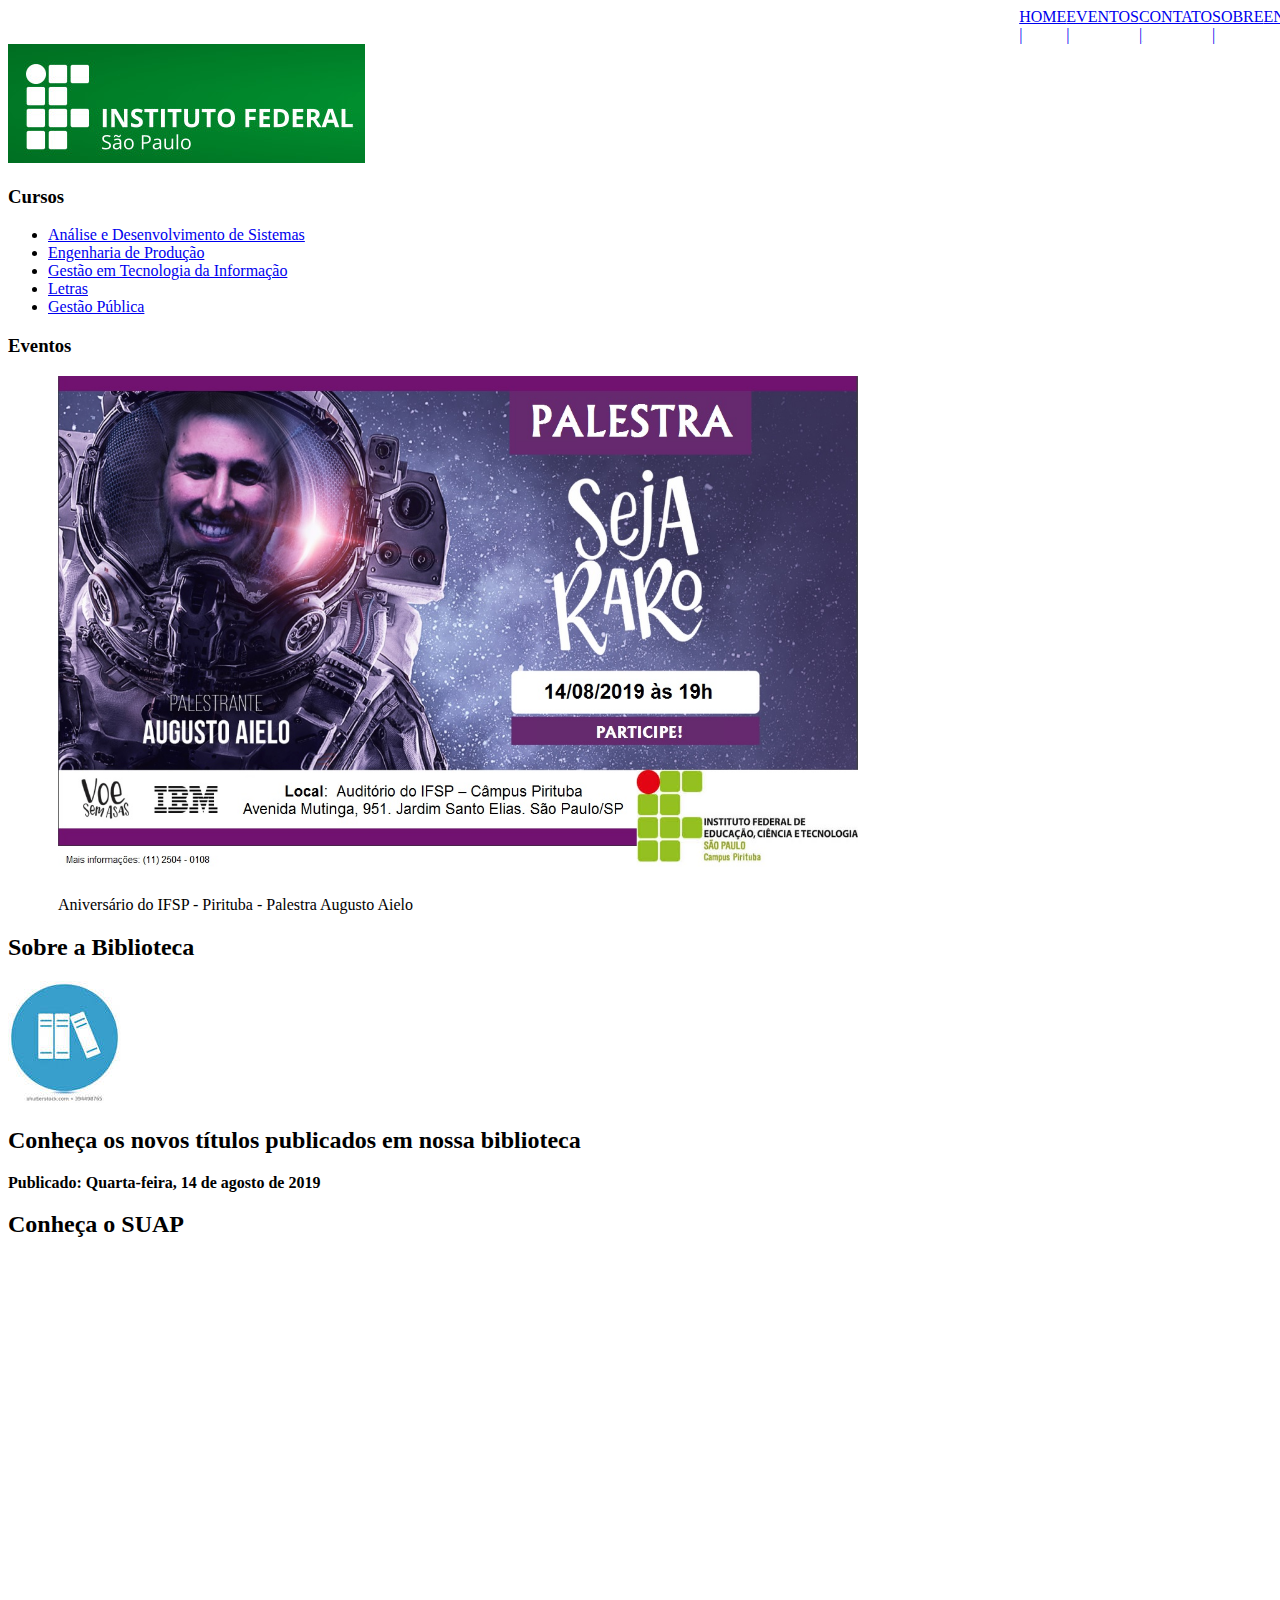
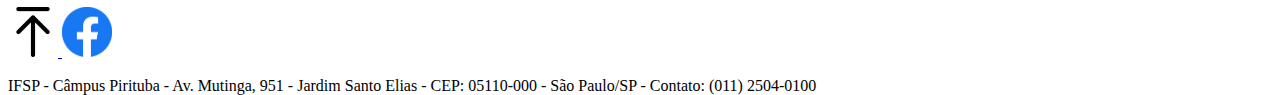
<file: index.html>
<!DOCTYPE html>
<html>

<head>

  <meta charset="utf-8">
  <meta name="viewport" content="width=device-width">
  <link href="favicon.ico" type="image/x-icon">
  <link href="style.css" rel="stylesheet" type="text/css" />
  <title>IFSP</title>

</head>

<body>

<div class="cabecalho">
  <a href="index.html"> HOME | </a>
  <a href="eventos.html"> EVENTOS | </a>
  <a href="contato.html">CONTATO | </a>
  <a href="sobre.html">SOBRE |</a>
  <a href="entrar.html"> ENTRAR  </a>
</div>

  <img src="Logo.jpg">
  <h3>Cursos</h3>
  <ul>
    <li> <a href="ads.html">Análise e Desenvolvimento de Sistemas </a> </li>
    <li> <a href="#">Engenharia de Produção </a> </li>
    <li> <a href="#">Gestão em Tecnologia da Informação </a> </li>
    <li> <a href="#">Letras </a> </li>
    <li> <a href="#">Gestão Pública </a> </li>
  </ul>
  <h3>Eventos</h3>
  <img class=palestra src="SEJA_RARO.jpg"> 
  <p class=texto> Aniversário do IFSP - Pirituba - Palestra Augusto Aielo </p>
  <h2> Sobre a Biblioteca </h2>
  <img src="library.jpeg">
  <h2> Conheça os novos títulos publicados em nossa biblioteca </h2>
  <b> Publicado: Quarta-feira, 14 de agosto de 2019</b>
  <h2> Conheça o SUAP </h2>
  <iframe width="400" height="315" src="https://www.youtube.com/embed/yVbOcB1ryh0?si=i4Q6PTCVz4G1qSed" title="Tutorial do SUAP" frameborder="0" allow="accelerometer; autoplay; clipboard-write; encrypted-media; gyroscope; picture-in-picture; web-share"></iframe>
  <div class="menu"> 
  <a href="#top">
    <img class="top"  src="MoveTop.png"
  </a
    <a href="https://web.facebook.com/ifsppirituba">
      <img class="fb" src="facebook.png"/> 
    </a>
  </div>
  <p>IFSP - Câmpus Pirituba - Av. Mutinga, 951 - Jardim Santo Elias - CEP: 05110-000 - São Paulo/SP - Contato: (011) 2504-0100</p>
</body>

</html>
</file>
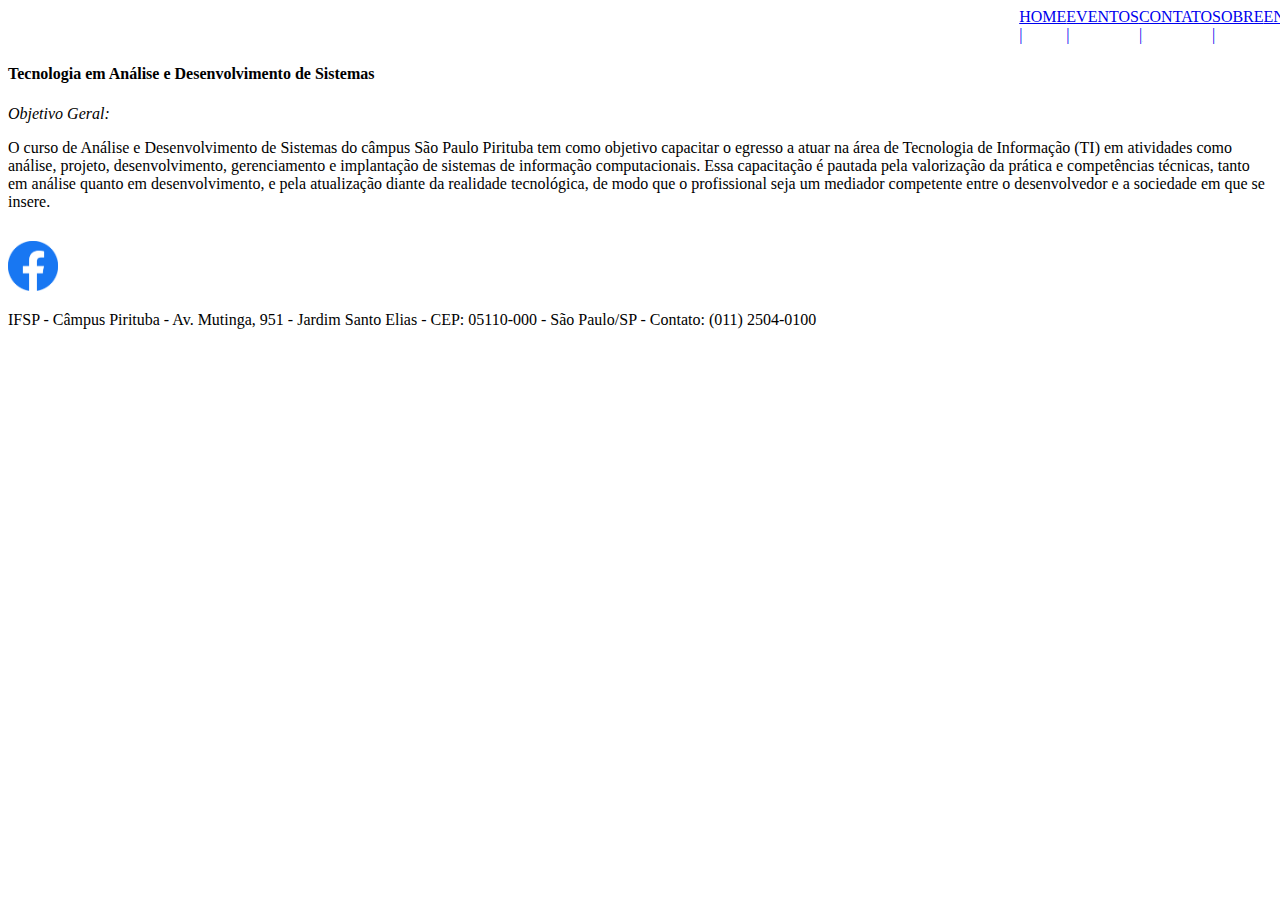
<file: ads.html>
<!DOCTYPE html>
<html>

<head>

  <meta charset="utf-8">
  <meta name="viewport" content="width=device-width">
  <link href="favicon.ico" type="image/x-icon">
  <link href="style.css" rel="stylesheet" type="text/css" />
  <title>IFSP</title>

</head>

<body>

  <div class="cabecalho">
    <a href="index.html"> HOME | </a>
    <a href="eventos.html"> EVENTOS | </a>
    <a href="contato.html">CONTATO | </a>
    <a href="sobre.html">SOBRE |</a>
    <a href="entrar.html"> ENTRAR  </a>
  </div>

  <h4> Tecnologia em Análise e Desenvolvimento de Sistemas </h4>
  <em> Objetivo Geral:</em>
  <p>O curso de Análise e Desenvolvimento de Sistemas do câmpus São Paulo Pirituba tem como objetivo capacitar o egresso a atuar na área de Tecnologia de Informação (TI) em atividades como análise, projeto, desenvolvimento, gerenciamento e implantação de sistemas de informação 
 computacionais. Essa capacitação é pautada pela valorização da prática e competências técnicas, tanto em análise quanto em desenvolvimento, e pela atualização diante da realidade tecnológica, de modo que o profissional seja um mediador competente entre o desenvolvedor e a sociedade em que se insere.</p>

  <div class="menu">
    <a href="https://web.facebook.com/ifsppirituba">
      <img class="fb" src="facebook.png"/> 
    </a>
    </div>  
    <p>IFSP - Câmpus Pirituba - Av. Mutinga, 951 - Jardim Santo Elias - CEP: 05110-000 - São Paulo/SP - Contato: (011) 2504-0100</p>
</file>
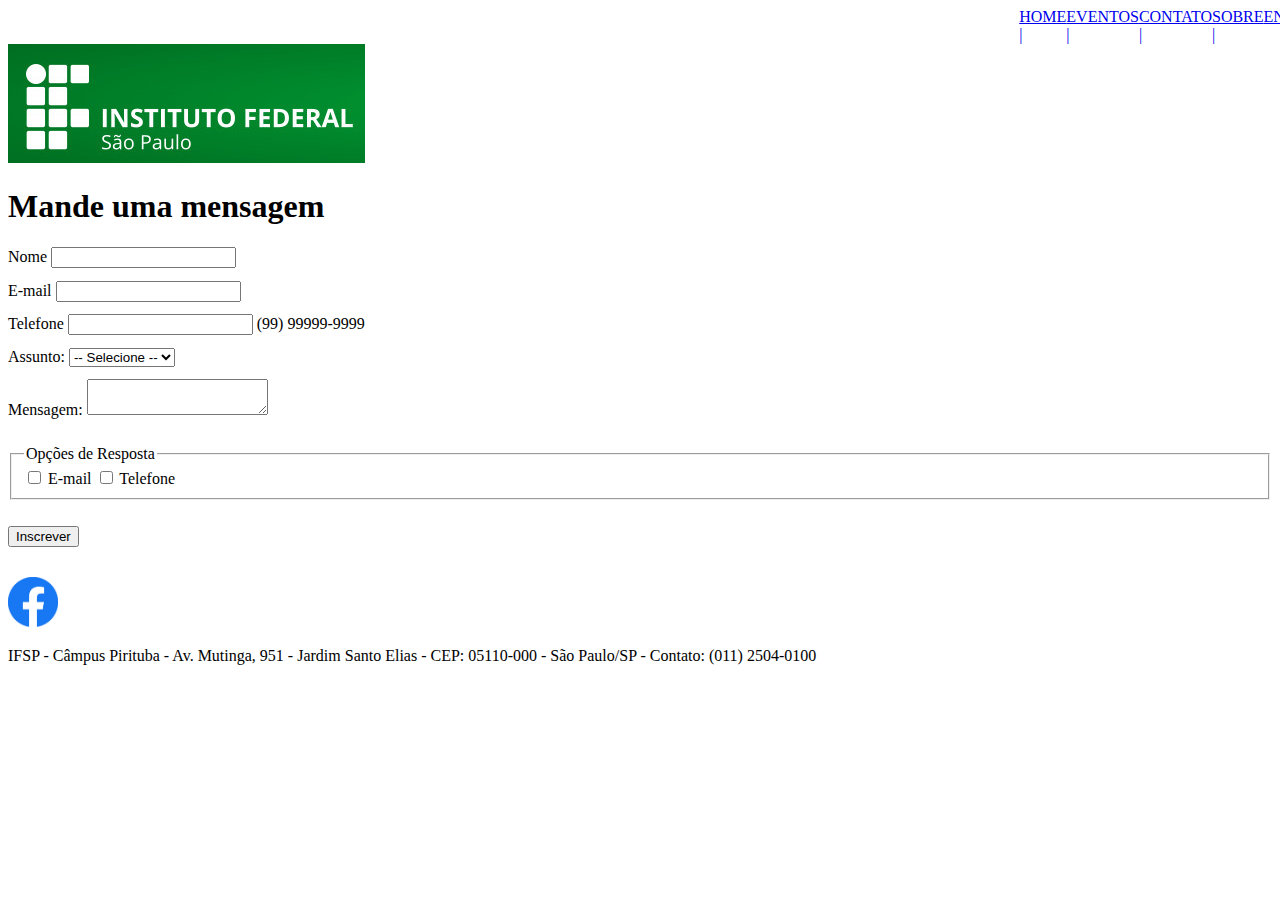
<file: contato.html>
<!DOCTYPE html>
<html>

<head>

  <meta charset="utf-8">
  <meta name="viewport" content="width=device-width">
  <link href="favicon.ico" type="image/x-icon">
  <link href="style.css" rel="stylesheet" type="text/css" />
  <title>IFSP</title>

</head>

<body>

  <div class="cabecalho">
    <a href="index.html"> HOME | </a>
    <a href="eventos.html"> EVENTOS | </a>
    <a href="contato.html">CONTATO | </a>
    <a href="sobre.html">SOBRE |</a>
    <a href="entrar.html"> ENTRAR  </a>
  </div>

  <img src="Logo.jpg">
  <h1> Mande uma mensagem </h1>

  <form>
    Nome <input name="nome"> <br/>
    E-mail <input type="email" class="senha""> <br/>
    Telefone <input name="celular"> (99) 99999-9999 <br/>
  </form>
  <form>
      Assunto: <select name="assunto" class="senha">
        <option value="v1"> -- Selecione --</option>
        <option value="v2">Reclamação</option>
        <option value="v3">Sugestão</option>
      </select> 
    <br/>
    Mensagem: <textarea name="mensagem"></textarea>

    <fieldset class="fs">
      <legend>Opções de Resposta</legend>
      <input name="email" type="checkbox" value="LPII"> E-mail
      <input name="email" type="checkbox" value="LPII"> Telefone
    </fieldset>
    <input type="submit" value="Inscrever"/> 
  </form>
  
  

  

  <div class="menu">
  <a href="https://web.facebook.com/ifsppirituba">
    <img class="fb" src="facebook.png"/> 
  </a>
  </div>  
  <p>IFSP - Câmpus Pirituba - Av. Mutinga, 951 - Jardim Santo Elias - CEP: 05110-000 - São Paulo/SP - Contato: (011) 2504-0100</p>
</body>
</file>
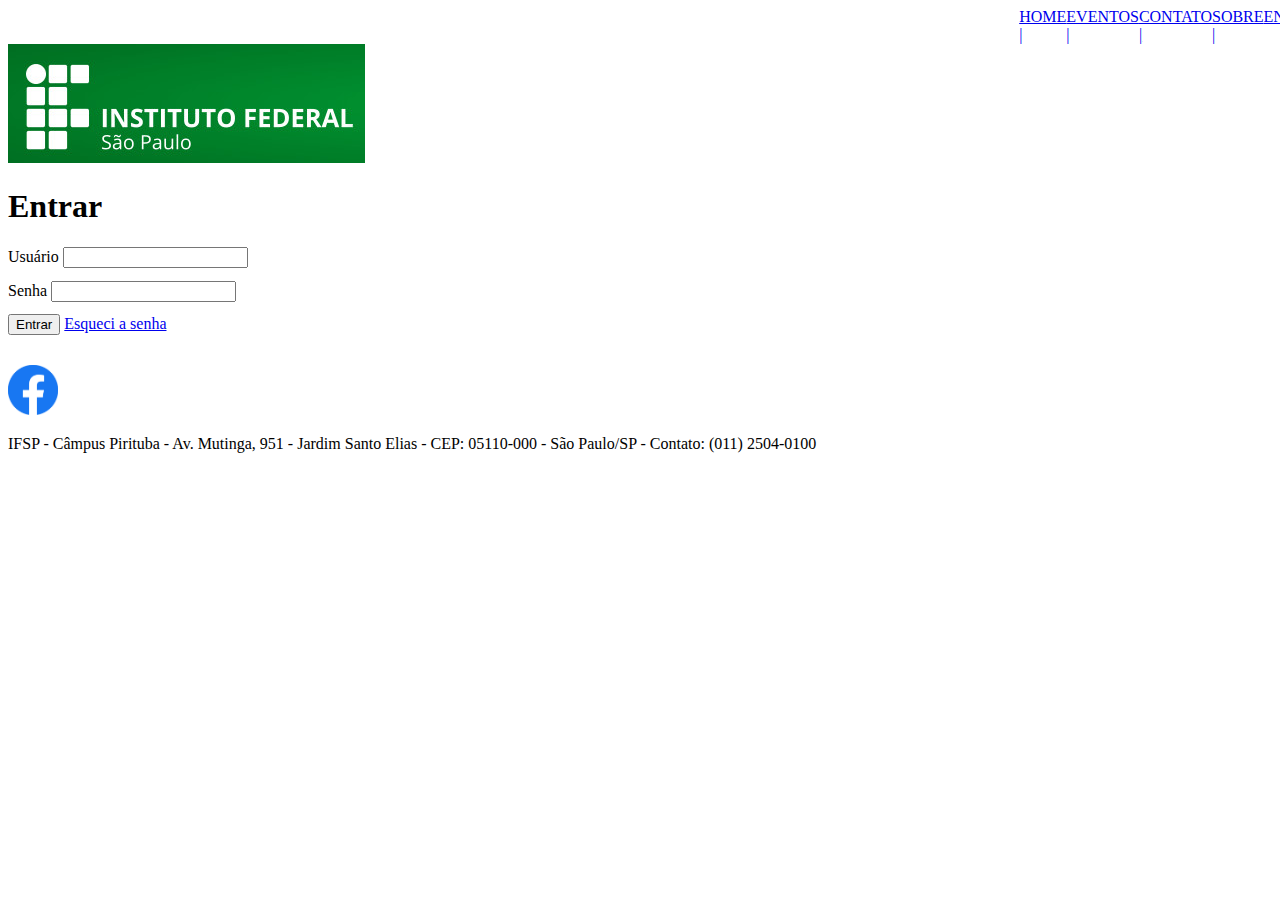
<file: entrar.html>
<!DOCTYPE html>
<html>

<head>

  <meta charset="utf-8">
  <meta name="viewport" content="width=device-width">
  <link href="favicon.ico" type="image/x-icon">
  <link href="style.css" rel="stylesheet" type="text/css" />
  <title>IFSP</title>

</head>

  <div class="cabecalho">
    <a href="index.html"> HOME | </a>
    <a href="eventos.html"> EVENTOS | </a>
    <a href="contato.html">CONTATO | </a>
    <a href="sobre.html">SOBRE |</a>
    <a href="entrar.html"> ENTRAR  </a>
  </div>

  <img src="Logo.jpg">
  <h1> Entrar </h1>

  <form>
      Usuário <input name="usuario" class="user">  <br/>
      Senha <input name="menu2" type="password" class="senha"> <br/>

    <input type="submit" value="Entrar"/> <a href="#"> Esqueci a senha </a>
  </form>


  
  <div class="menu">
    <a href="https://web.facebook.com/ifsppirituba">
      <img class="fb" src="facebook.png"/> 
    </a>
    </div>  
    <p>IFSP - Câmpus Pirituba - Av. Mutinga, 951 - Jardim Santo Elias - CEP: 05110-000 - São Paulo/SP - Contato: (011) 2504-0100</p>
  </body>
</file>
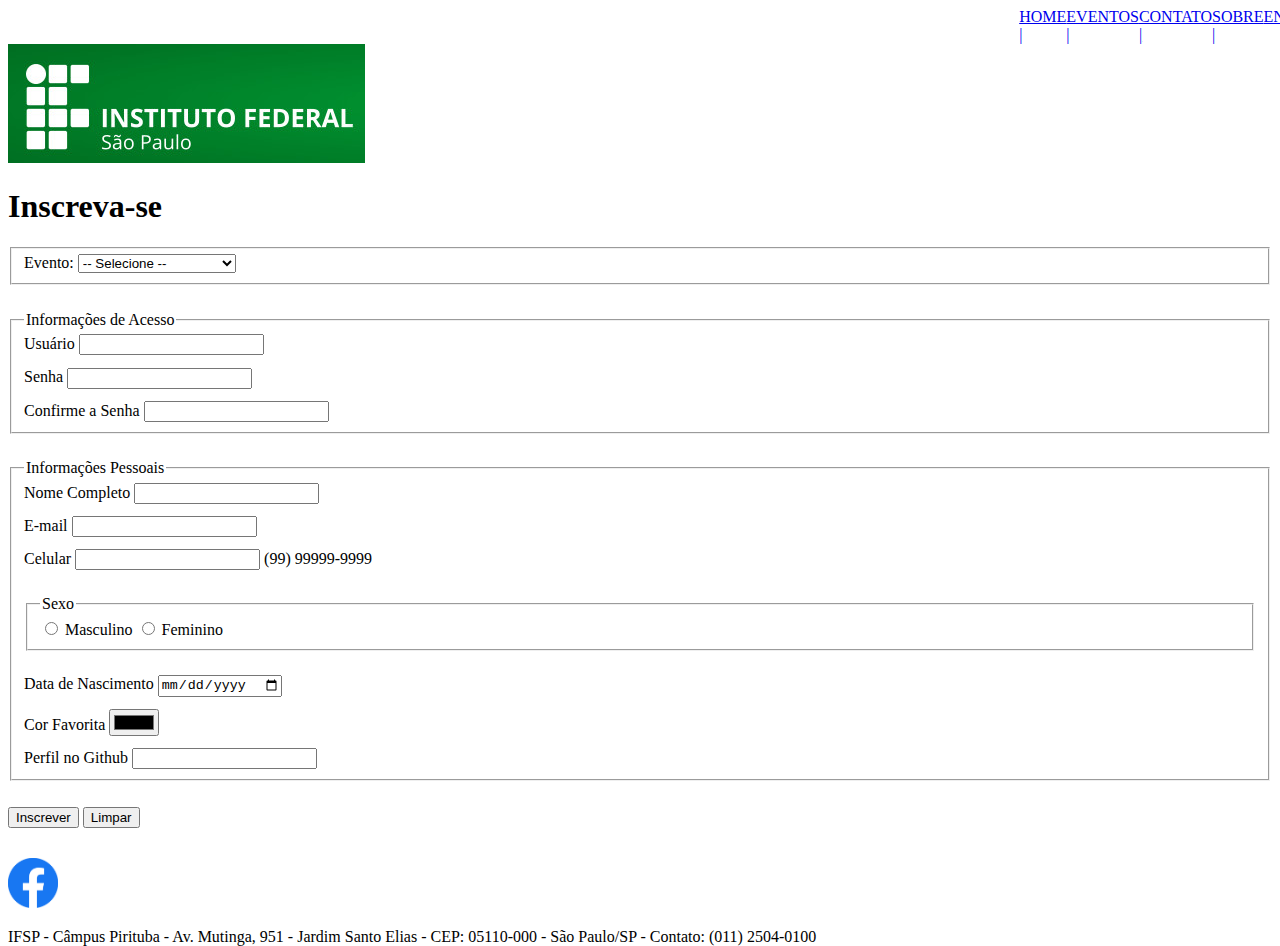
<file: eventos.html>
<!DOCTYPE html>
<html>

<head>

  <meta charset="utf-8">
  <meta name="viewport" content="width=device-width">
  <link href="favicon.ico" type="image/x-icon">
  <link href="style.css" rel="stylesheet" type="text/css" />
  <title>IFSP</title>

</head>

<body>

  <div class="cabecalho">
    <a href="index.html"> HOME | </a>
    <a href="eventos.html"> EVENTOS | </a>
    <a href="contato.html">CONTATO | </a>
    <a href="sobre.html">SOBRE |</a>
    <a href="entrar.html"> ENTRAR  </a>
  </div>

  <img src="Logo.jpg">
  <h1> Inscreva-se </h1>

  <form>
    <fieldset>
      Evento: <select name="evento">
        <option value="v1"> -- Selecione --</option>
        <option value="v2">Voe sem asas</option>
        <option value="v3"> Festa Junina </option>
        <option value="v4"> Semana da Tecnologia </option>
      </select>
    </fieldset>
  </form>

  <form>
    <fieldset  class="fs">
      <legend>Informações de Acesso</legend>
      Usuário <input name="usuario" class="user">  <br/>
      Senha <input name="menu2" type="password" class="senha"> <br/>
      Confirme a Senha  <input name="senha" type="password">
    </fieldset>
  </form>

  <form>
    <fieldset class="fs">
      <legend>Informações Pessoais</legend>
      Nome Completo <input name="usuario">  <br/>
      E-mail <input type="email" class="senha"> <br/>
      Celular <input name="celular"> (99) 99999-9999

      <form>
      <fieldset class="fs">
         <legend>Sexo</legend>
        <input type="radio" value="masculino" name="lp"/> Masculino  
        <input type="radio" value="feminino" name="lp"/> Feminino
         </fieldset>
      </form>
        
      <form>
        Data de Nascimento <input type="date"> <br/>
        Cor Favorita <input type="color" class="senha"> <br/>
        Perfil no Github <input type="url"> <br/>
      </form>
  
      </fieldset>
     <input type="submit" value="Inscrever"/> 
    <input type="reset" value="Limpar"/> 
  </form>

  <div class="menu">
  <a href="https://web.facebook.com/ifsppirituba">
    <img class="fb" src="facebook.png"/> 
  </a>
  </div>  
  <p>IFSP - Câmpus Pirituba - Av. Mutinga, 951 - Jardim Santo Elias - CEP: 05110-000 - São Paulo/SP - Contato: (011) 2504-0100</p>
</body>
</file>
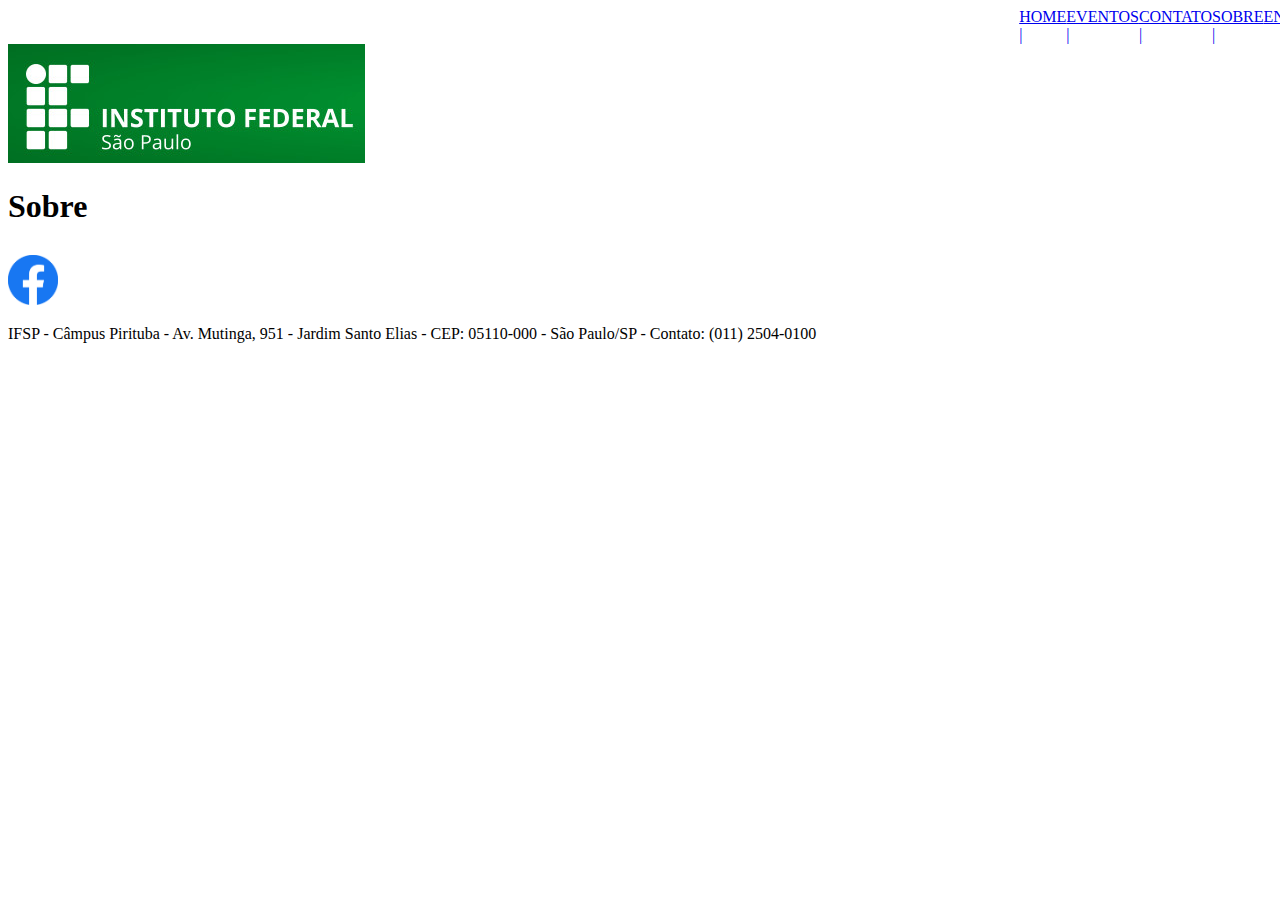
<file: sobre.html>
<!DOCTYPE html>
<html>

<head>

  <meta charset="utf-8">
  <meta name="viewport" content="width=device-width">
  <link href="favicon.ico" type="image/x-icon">
  <link href="style.css" rel="stylesheet" type="text/css" />
  <title>IFSP</title>

</head>

  <div class="cabecalho">
    <a href="index.html"> HOME | </a>
    <a href="eventos.html"> EVENTOS | </a>
    <a href="contato.html">CONTATO | </a>
    <a href="sobre.html">SOBRE |</a>
    <a href="entrar.html"> ENTRAR  </a>
  </div>
  
  <img src="Logo.jpg">
  <h1> Sobre </h1>
  
  <div class="menu">
    <a href="https://web.facebook.com/ifsppirituba">
      <img class="fb" src="facebook.png"/> 
    </a>
    </div>  
    <p>IFSP - Câmpus Pirituba - Av. Mutinga, 951 - Jardim Santo Elias - CEP: 05110-000 - São Paulo/SP - Contato: (011) 2504-0100</p>
  </body>
</file>
<file: style.css>
html {
  height: 100%;
  width: 100%;
}

.palestra{
  width: 800px;
  height: 500px;
  margin-left: 50px;
}

.texto{
  margin-left: 50px;
}

.menu{
  margin-top: 30px;
  display: flex;
}

.fb{
  width: 50px;
  height: 50px;
}

.top{
  width: 50px;
  height: 50px;
}

.cabecalho{
 display: flex;
 margin-left: 80%;
}

.senha{
  margin-top: 1%;
  margin-bottom: 1%;
}

.fs{
  margin-top: 2%;
  margin-bottom: 2%;
}
</file>
